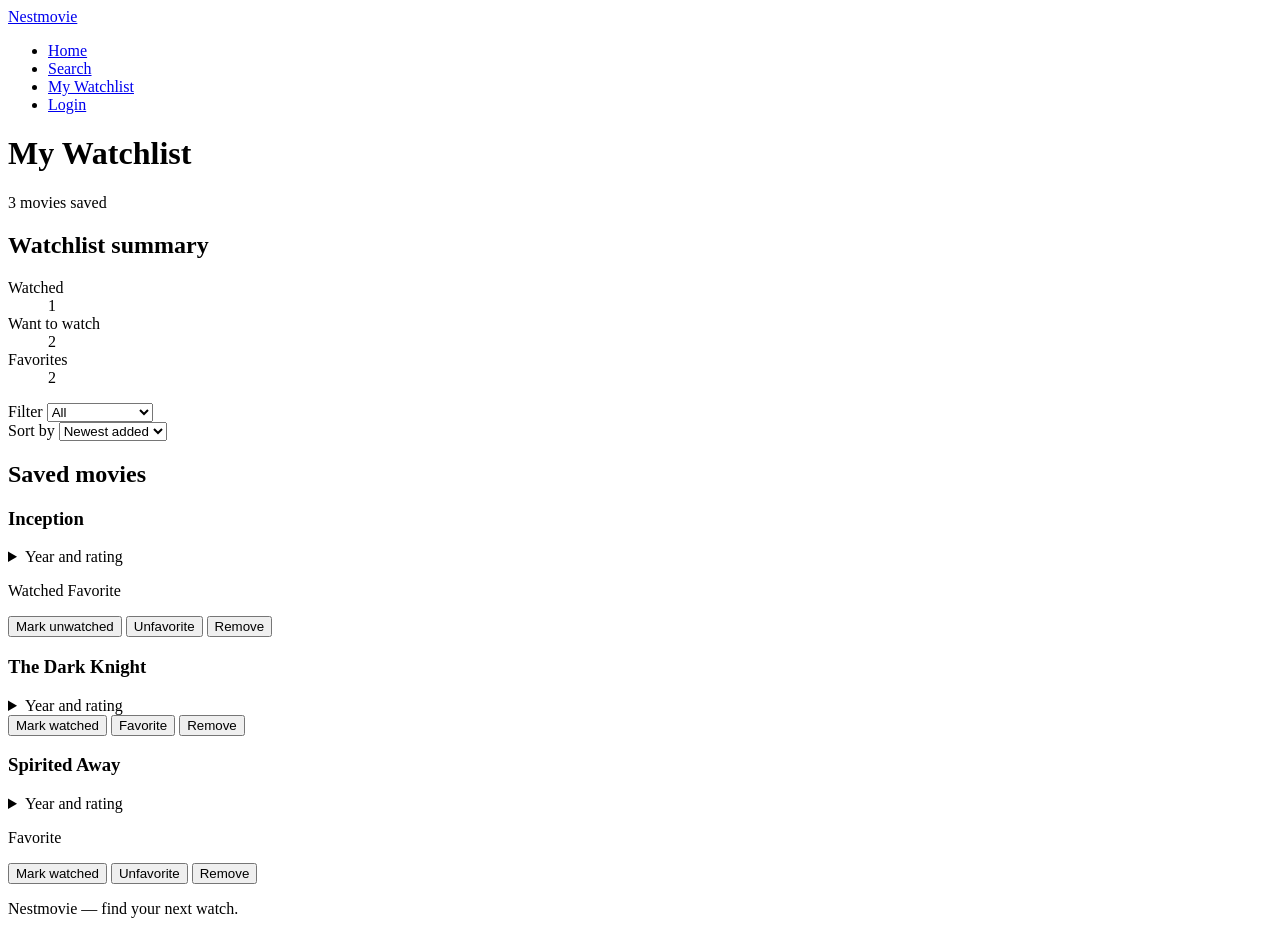
<file: pages/watchlist.html>
<!DOCTYPE html>
<html lang="en">
<head>
  <meta charset="UTF-8">
  <meta name="viewport" content="width=device-width, initial-scale=1.0">
  <title>My Watchlist — Nestmovie</title>
</head>
<body>
  <header>
    <nav aria-label="Main navigation">
      <a href="../index.html">Nestmovie</a>
      <ul class="navbar__list">
        <li><a href="../index.html">Home</a></li>
        <li><a href="search.html">Search</a></li>
        <li><a href="watchlist.html" aria-current="page">My Watchlist</a></li>
        <li><a href="login.html">Login</a></li>
      </ul>
    </nav>
  </header>
  <main>
    <header>
      <h1>My Watchlist</h1>
      <p>
        <data value="3">3</data> movies saved
      </p>
    </header>

    <section aria-labelledby="watchlist-summary-heading">
      <h2 id="watchlist-summary-heading">Watchlist summary</h2>
      <dl>
        <div>
          <dt>Watched</dt>
          <dd><data value="1">1</data></dd>
        </div>
        <div>
          <dt>Want to watch</dt>
          <dd><data value="2">2</data></dd>
        </div>
        <div>
          <dt>Favorites</dt>
          <dd><data value="2">2</data></dd>
        </div>
      </dl>
    </section>

    <form>
      <div>
        <label for="watchlist-filter">Filter</label>
        <select id="watchlist-filter" name="filter">
          <option value="all" selected>All</option>
          <option value="unwatched">Want to watch</option>
          <option value="watched">Watched</option>
          <option value="favorites">Favorites</option>
        </select>
      </div>
      <div class="watchlist__control">
        <label for="watchlist-sort">Sort by</label>
        <select id="watchlist-sort" name="sort">
          <option value="newest" selected>Newest added</option>
          <option value="oldest">Oldest added</option>
          <option value="az">Title A–Z</option>
          <option value="rating">Rating</option>
        </select>
      </div>
    </form>

    <p class="watchlist__state" id="watchlist-loading" role="status" hidden>Loading your watchlist…</p>

    <section class="watchlist__state" id="watchlist-empty" aria-labelledby="watchlist-empty-heading" hidden>
      <h2 id="watchlist-empty-heading">No saved movies</h2>
      <p>Your watchlist is empty.</p>
      <a href="search.html">Find movies to add</a>
    </section>

    <section class="watchlist__state" id="watchlist-error" role="alert" aria-labelledby="watchlist-error-heading" hidden>
      <h2 id="watchlist-error-heading">Watchlist unavailable</h2>
      <p>We couldn't load your watchlist.</p>
      <button type="button" id="watchlist-retry">Try again</button>
    </section>

    <section aria-labelledby="watchlist-movies-heading">
      <h2 id="watchlist-movies-heading">Saved movies</h2>
      <article>
        <div></div>
        <div>
          <h3>Inception</h3>
          <details>
            <summary>Year and rating</summary>
            <dl>
              <div>
                <dt>Release year</dt>
                <dd><time datetime="2010">2010</time></dd>
              </div>
              <div>
                <dt>Rating</dt>
                <dd><data value="8.8">8.8</data>/10</dd>
              </div>
            </dl>
          </details>
          <p >
            <span >Watched</span>
            <span >Favorite</span>
          </p>
          <div class="movie-card__actions">
            <button type="button" data-action="toggle-watched" data-movie-id="m001" aria-pressed="true">Mark unwatched</button>
            <button type="button" data-action="toggle-favorite" data-movie-id="m001" aria-pressed="true">Unfavorite</button>
            <button type="button" data-action="remove" data-movie-id="m001">Remove</button>
          </div>
        </div>
      </article>

      <article>
        <div ></div>
        <div>
          <h3>The Dark Knight</h3>
          <details>
            <summary>Year and rating</summary>
            <dl>
              <div>
                <dt>Release year</dt>
                <dd><time datetime="2008">2008</time></dd>
              </div>
              <div>
                <dt>Rating</dt>
                <dd><data value="9.0">9.0</data>/10</dd>
              </div>
            </dl>
          </details>
          <div >
            <button type="button" data-action="toggle-watched" data-movie-id="m002" aria-pressed="false">Mark watched</button>
            <button type="button" data-action="toggle-favorite" data-movie-id="m002" aria-pressed="false">Favorite</button>
            <button type="button" data-action="remove" data-movie-id="m002">Remove</button>
          </div>
        </div>
      </article>

      <article  data-movie-id="m003">
        <div ></div>
        <div >
          <h3>Spirited Away</h3>
          <details>
            <summary>Year and rating</summary>
            <dl>
              <div>
                <dt>Release year</dt>
                <dd><time datetime="2001">2001</time></dd>
              </div>
              <div>
                <dt>Rating</dt>
                <dd><data value="8.6">8.6</data>/10</dd>
              </div>
            </dl>
          </details>
          <p>
            <span>Favorite</span>
          </p>
          <div class="movie-card__actions">
            <button type="button" data-action="toggle-watched" data-movie-id="m003" aria-pressed="false">Mark watched</button>
            <button type="button" data-action="toggle-favorite" data-movie-id="m003" aria-pressed="true">Unfavorite</button>
            <button type="button" data-action="remove" data-movie-id="m003">Remove</button>
          </div>
        </div>
      </article>
    </section>
  </main>

  <footer class="site-footer">
    <p>Nestmovie — find your next watch.</p>
  </footer>
</body>
</html>
</file>
